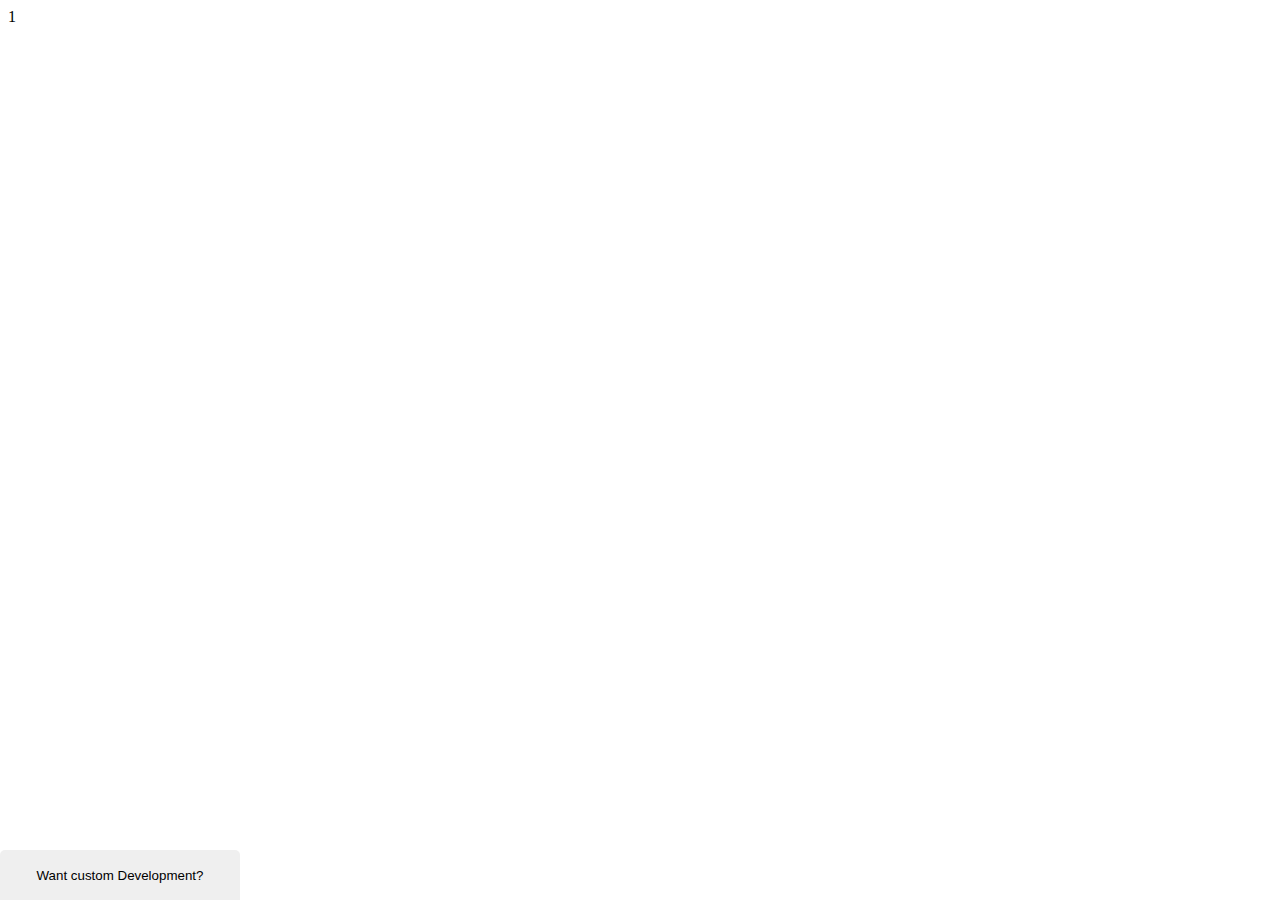
<file: MSSDN/html/saved_resource.html>
<!-- saved from url=(0011)about:blank -->
<html><head><meta http-equiv="Content-Type" content="text/html; charset=UTF-8"><meta content="text/html; charset=utf-8"><meta name="viewport" content="width=device-width, initial-scale=1, maximum-scale=1, user-scalable=no"><link href="https://fonts.googleapis.com/css?family=Lato:100,100i,300,300i,400,400i,700,700i,900,900i&amp;subset=latin-ext"><link href="https://embed.tawk.to/_s/v4/app/60c27bca6ac/css/chunk-vendors.css" rel="stylesheet"><link href="https://embed.tawk.to/_s/v4/app/60c27bca6ac/css/min-widget.css" rel="stylesheet"><style>:root {
					--tawk-header-background-color: #03a84e !important;
					--tawk-header-text-color: #ffffff !important;' +
				}.tawk-visitor-chat-bubble {
				background :  #e5e5e5 !important;
				color :  #333333 !important;
			}.tawk-agent-chat-bubble {
				background :  #039746 !important;
				color :  #ffffff !important;
			}</style></head><body class="font-lato"><div style="width: 100%; height: 100%;"><div class="tawk-min-container" style=""><span class="tawk-badge tawk-flex tawk-flex-center tawk-flex-middle tawk-min-badge" style="inset: auto auto 34px 224px;">1</span><button type="button" class="tawk-custom-color tawk-custom-border-color tawk-button" tabindex="0" style="border-radius: 5px 5px 0px 0px; width: 240px; height: 50px; padding: 0px 15px; bottom: 0px; left: 0px; position: absolute; z-index: 1000; border: 0px;"><div><div class="tawk-text-left tawk-flex tawk-flex-middle"><div class="tawk-text-truncate" style="width: 100%; flex: 0 0 auto;"> Want custom Development? </div><div class="tawk-flex tawk-flex-middle" style="width: 100%; display: none;"><!----><div class="tawk-margin-xsmall-left" style="overflow: hidden; width: 100%;"><!----><!----></div></div></div></div></button></div></div></body></html>
</file>
